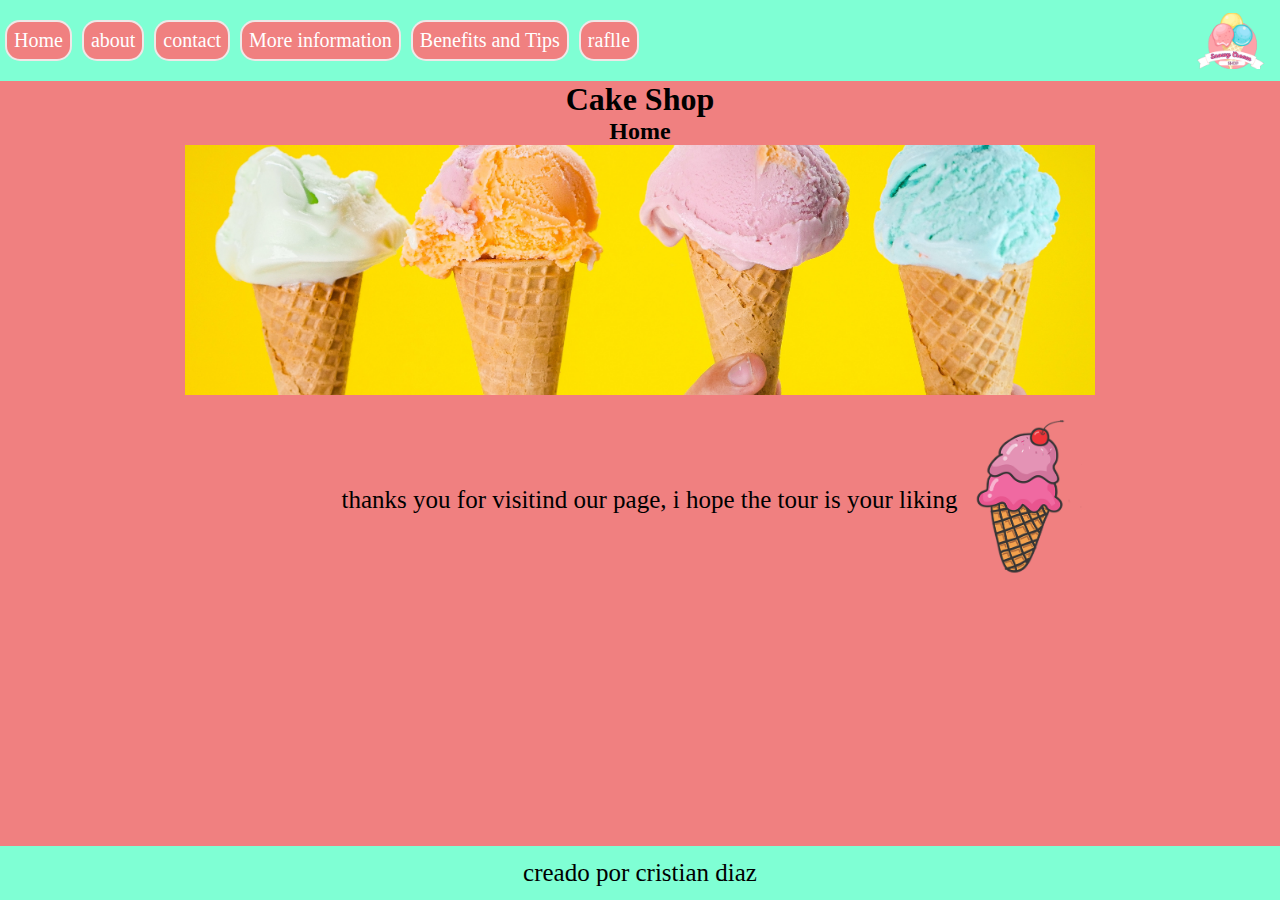
<file: index.html>
<!DOCTYPE html>
<html lang="en">
<head>
    <meta charset="UTF-8">
    <meta name="viewport" content="width=device-width, initial-scale=1.0">
    <title>HOME</title>
    <link rel="shortcut icon" href="./IceCream1/icon.png" type="image/x-icon">
    <link rel="stylesheet" href="./style.css">
</head>
<body>
    <header class="header">
        <nav class="enlaces">
            <a class="uno" href="./index.html">Home</a>
            <a class="dos" href="./page/about.html">about</a>
            <a class="tres" href="./page/contact.html">contact</a>
            <a class="cuatro" href="./page/information.html">More information</a>
            <a class="cinco" href="./page/benefitsTips.html">Benefits and Tips</a>
            <a class="seir" href="./page/raflle.html">raflle</a> 
        </nav>
        <img class="logo" src="./IceCream1/logo.png" alt="">
    </header>
    <main>
        <div class="titulosp1">
            <h1 class="titulo">Cake Shop</h1>
            <h2>Home</h2>
        </div>
        <div class="img">
            <img src="./IceCream1/icecream.jpg" alt="barner">
        </div>
        <div class="cono">
            <p class="bienvenida">
                thanks you for visitind our page, i hope the tour is your liking
            </p>
            <img class="icon" src="./IceCream1/icon.png" alt="">
        </div>

    </main>
    <footer>
        <p>
            creado por cristian diaz
        </p>
    </footer>
    
</body>
</html>
</file>
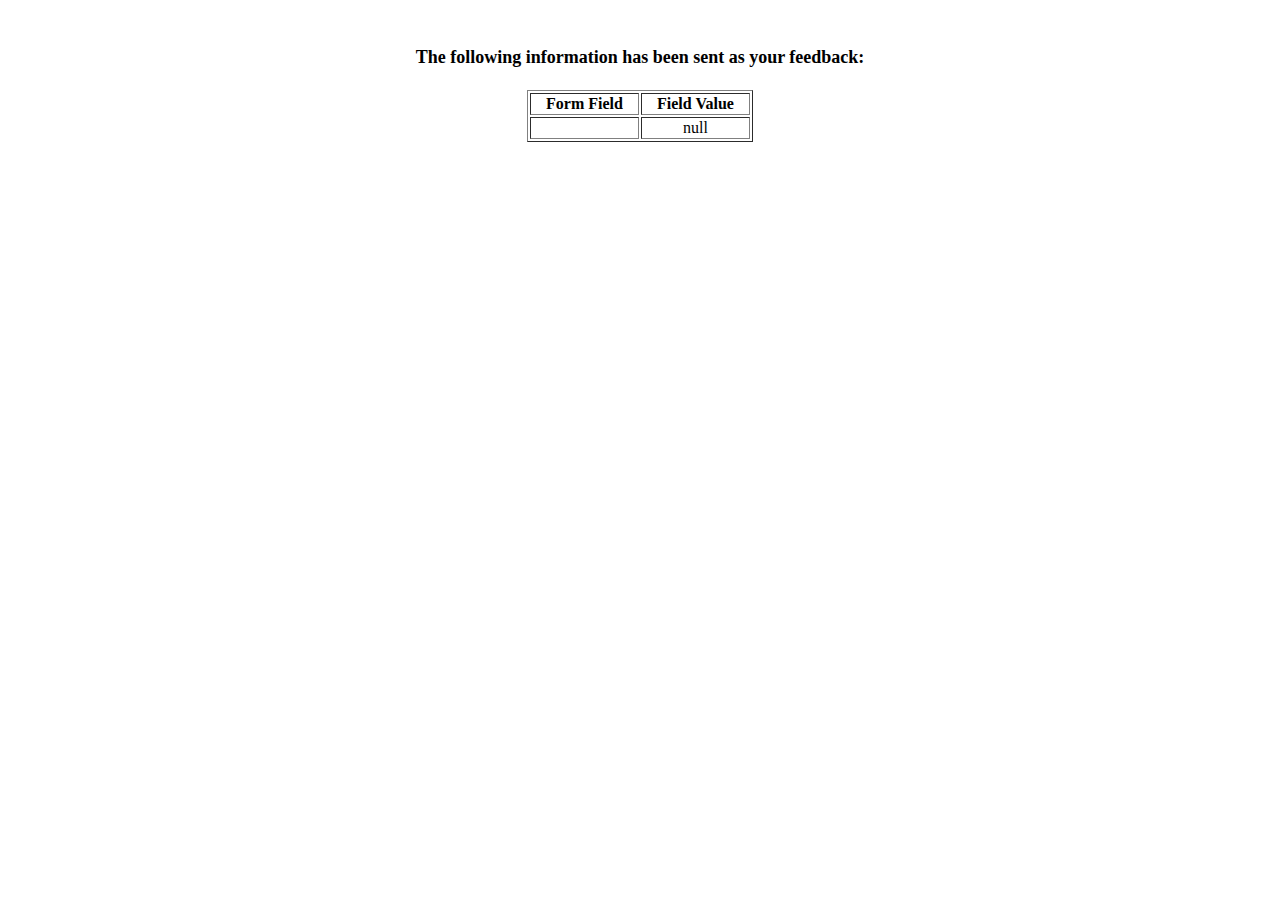
<file: show_data.html>
<html>
<head>
<title>Feedback Sent</title>
</head>
<body>
<p align=center>&nbsp;</p>
<h1 align=center><font size="+1">The following information has been sent as your
  feedback:</font></h1>

<table border="1" align=center width="226">
  <tr>
    <th align="center">Form Field</th>
    <th align="center">Field Value</th>
  </tr>

<script language="javascript">
var args = location.search.substr(1).split('&');
for (var i = 0; i < args.length; ++i) {
  var parts = args[i].split('=');
  if (parts != null) {
    var field = parts[0];
    var value = parts[1];
    if (value == null) {
      value = "null"
    }
    else {
      value = '"' + unescape(value.replace(/\+/g, ' ')) + '"';
    }

    document.writeln('<tr><td align="center">' + field + '</td>');
    document.writeln('<td align="center">' + value + '</td></tr>');
  }
}
</script>

<noscript>
<tr><td>
<p>You need to turn on Javascript in your browser.</p>

<p>In Microsoft Internet Explorer 4 or greater:</p>
<ul>
<li>From the "Tools" menu (in IE 4, it's the "View" menu), select "Internet Options".</li>
<li>Click on the "Security" tab.</li>
<li>Click on the "Custom Level" button. (In IE 4, select "Custom"
and then click on "Settings...".)</li>
<li>Under "Active scripting" make sure "Enable" is selected.</li>
</ul>

<p>In Netscape version 4 or greater:</p>
<ul>
<li>From the <b>Edit</b> menu, select <b>Preferences</b>.</li>
<li>In the <b>Category</b> list on the left, click on the word "Advanced".</li>
<li>In the panel on the right, make sure "Enable JavaScript" is checked.</li>
<li>Click the <b>OK</b> button.</li>
</ul>

</td></tr>
</noscript>

</table>
</body>
</html>
</file>
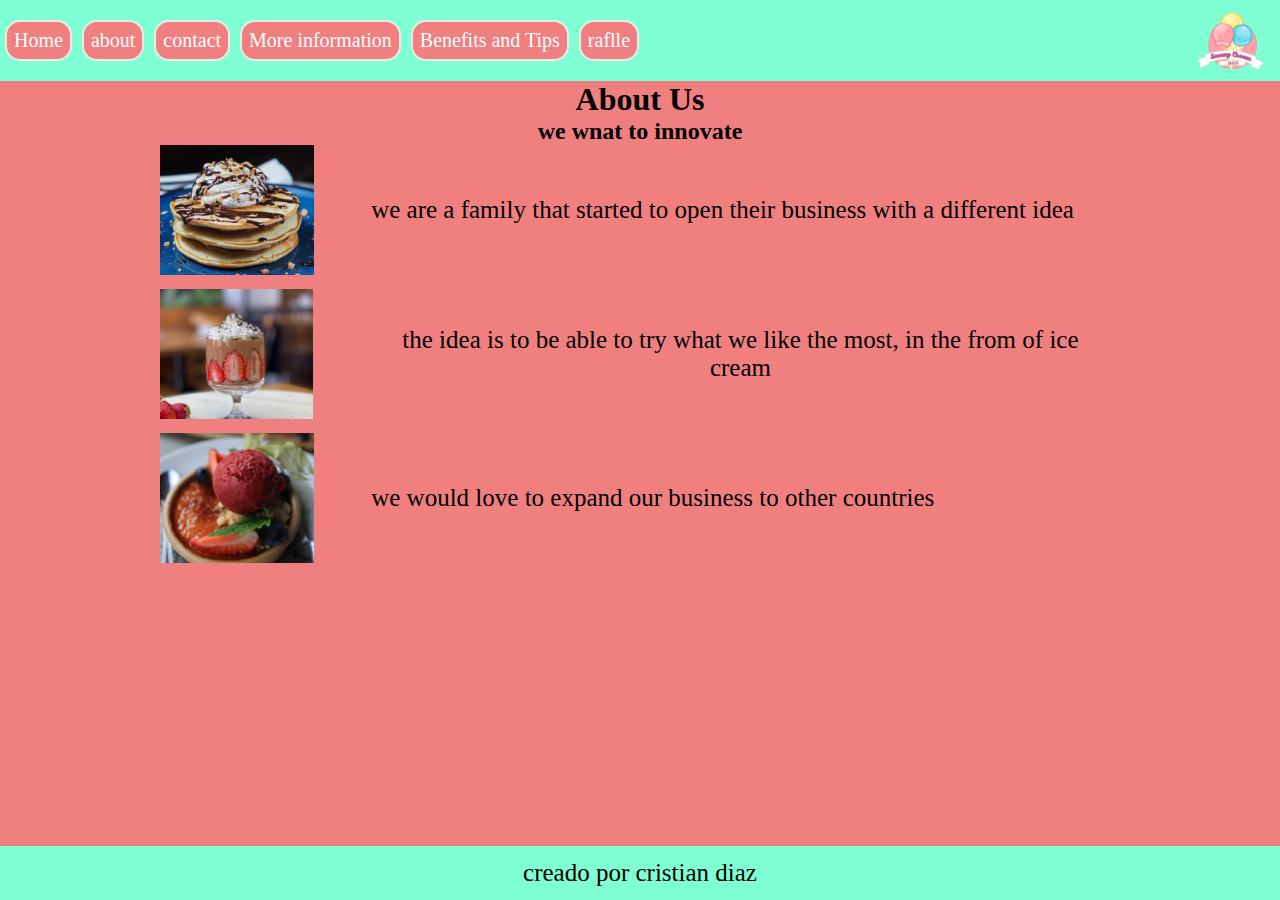
<file: page/about.html>
<!DOCTYPE html>
<html lang="es">

<head>
    <meta charset="UTF-8">
    <meta name="viewport" content="width=device-width, initial-scale=1.0">
    <title>ABOUT</title>
    <link rel="shortcut icon" href="../IceCream1/icon.png" type="image/x-icon">
    <link rel="stylesheet" href="../style.css">
</head>

<body>
    <header class="header">
        <nav class="enlaces">
            <a class="uno" href="../index.html">Home</a>
            <a class="dos" href="./about.html">about</a>
            <a class="tres" href="./contact.html">contact</a>
            <a class="cuatro" href="./information.html">More information</a>
            <a class="cinco" href="./benefitsTips.html">Benefits and Tips</a>
            <a class="seir" href="./raflle.html">raflle</a> 
        </nav>
        <img class="logo" src="../IceCream1/logo.png" alt="">
    </header>
    <main>
        <h1 class="titulo">About Us</h1>
        <h2 class="titulo">we wnat to innovate</h2>
        <div class="todo">
            <div class="imagenuno">
                <img src="../IceCream1/pancakes-ice.jpg" alt="">
                <p class="p1p2">
                    we are a family that started to open their business with a different idea</p>
            </div>
            <div class="parrafo2">
                <img class="helado" src="../IceCream1/strawberry.jpg" alt="">
                <p class="p2p2">the idea is to be able to try what we like the most, in the from of ice cream</p>
            </div>
            <div class="parrafo3">
                <img class="redcream" src="../IceCream1/redcream.jpg" alt="">
                    <p class="p3p2">
                        we would love to expand our business to other countries</p>
            </div>
        </div>

    </main>
    <footer>
        <p>
            creado por cristian diaz
        </p>
    </footer>

</body>

</html>
</file>
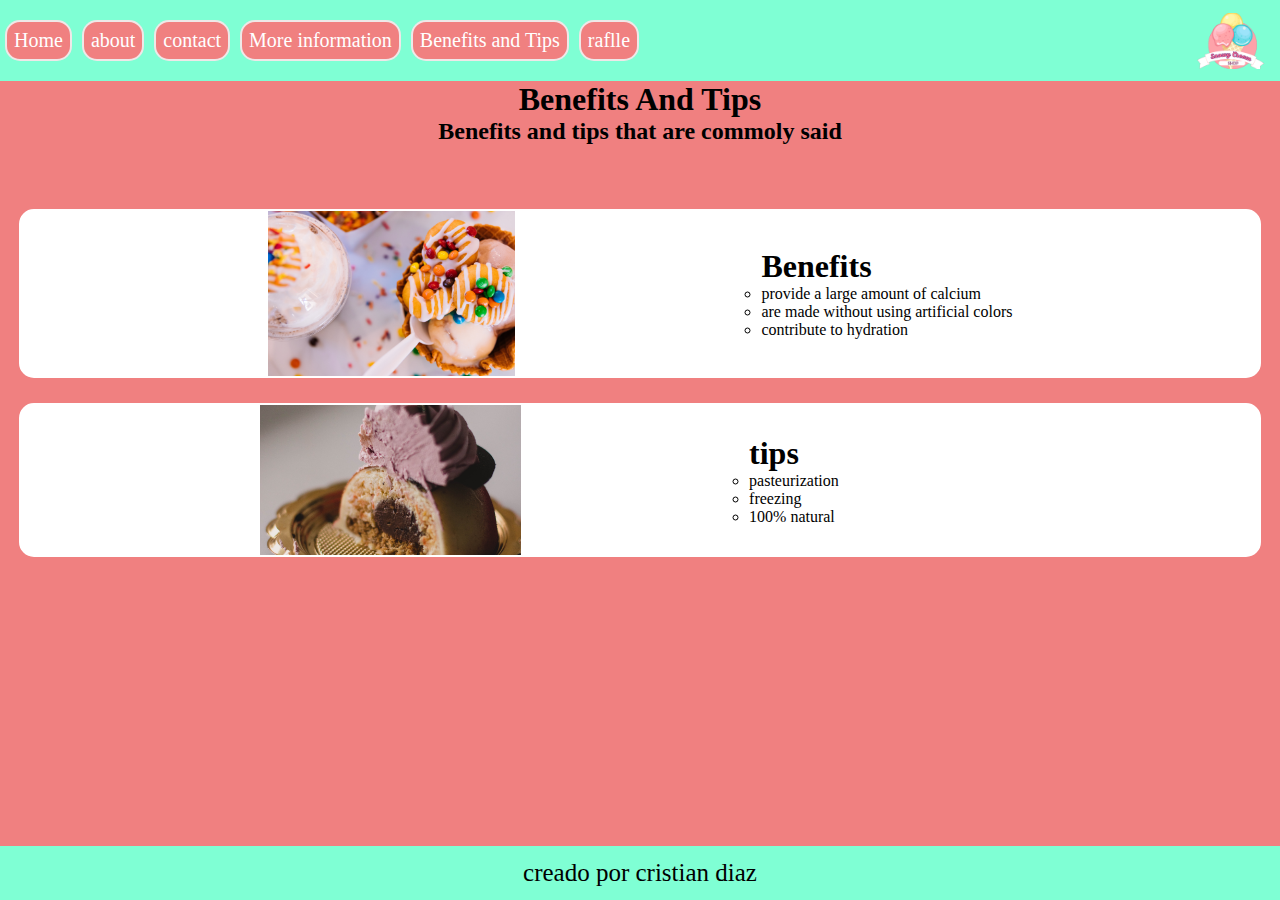
<file: page/benefitsTips.html>
<!DOCTYPE html>
<html lang="es">
<head>
    <meta charset="UTF-8">
    <meta name="viewport" content="width=device-width, initial-scale=1.0">
    <title>BENEFITS</title>
    <link rel="shortcut icon" href="../IceCream1/icon.png" type="image/x-icon">
    <link rel="stylesheet" href="../style.css">
</head>
<body>        
    <header class="header">
        <nav class="enlaces">
            <a class="uno" href="../index.html">Home</a>
            <a class="dos" href="./about.html">about</a>
            <a class="tres"href="./contact.html">contact</a>
            <a class="cuatro" href="./information.html">More information</a>
            <a class="cinco" href="./benefitsTips.html">Benefits and Tips</a>
            <a class="seir" href="./raflle.html">raflle</a>
        </nav>
<img class="logo" src="../IceCream1/logo.png" alt="">
</header>
<main>
    <div>
        <h1 class="titulo">Benefits And Tips</h1>
        <h2 class="titulo">Benefits and tips that are commoly said </h2>
    </div>
    <div class="listas">
        <div class="listauno">
            <img class="cream" src="../IceCream1/cream-ice.jpg" alt="">
            <ol>
                <li> <h1>Benefits</h1></li>
                <li>
                    <ul>
                        <li>provide a large amount of calcium</li>
                <li>are made without using artificial colors</li>
                <li>contribute to hydration</li>
            </ul>
        </li>
    </ol>
</div>
<div class="listauno dos">
    <img class="candy" src="../IceCream1/candy-icecream.jpg" alt="">            
        <ol>
            <li><h1 class="tips">tips</h1></li>
            <li>
                <ul>
                    <li>pasteurization</li>
                    <li>freezing</li>
                    <li>100% natural</li>
                </ul>
            </li>
        </ol>
    </div>
</div>
    
    
</main>
<footer>
    <p>
        creado por cristian diaz
    </p>
</footer>
</body>
</file>
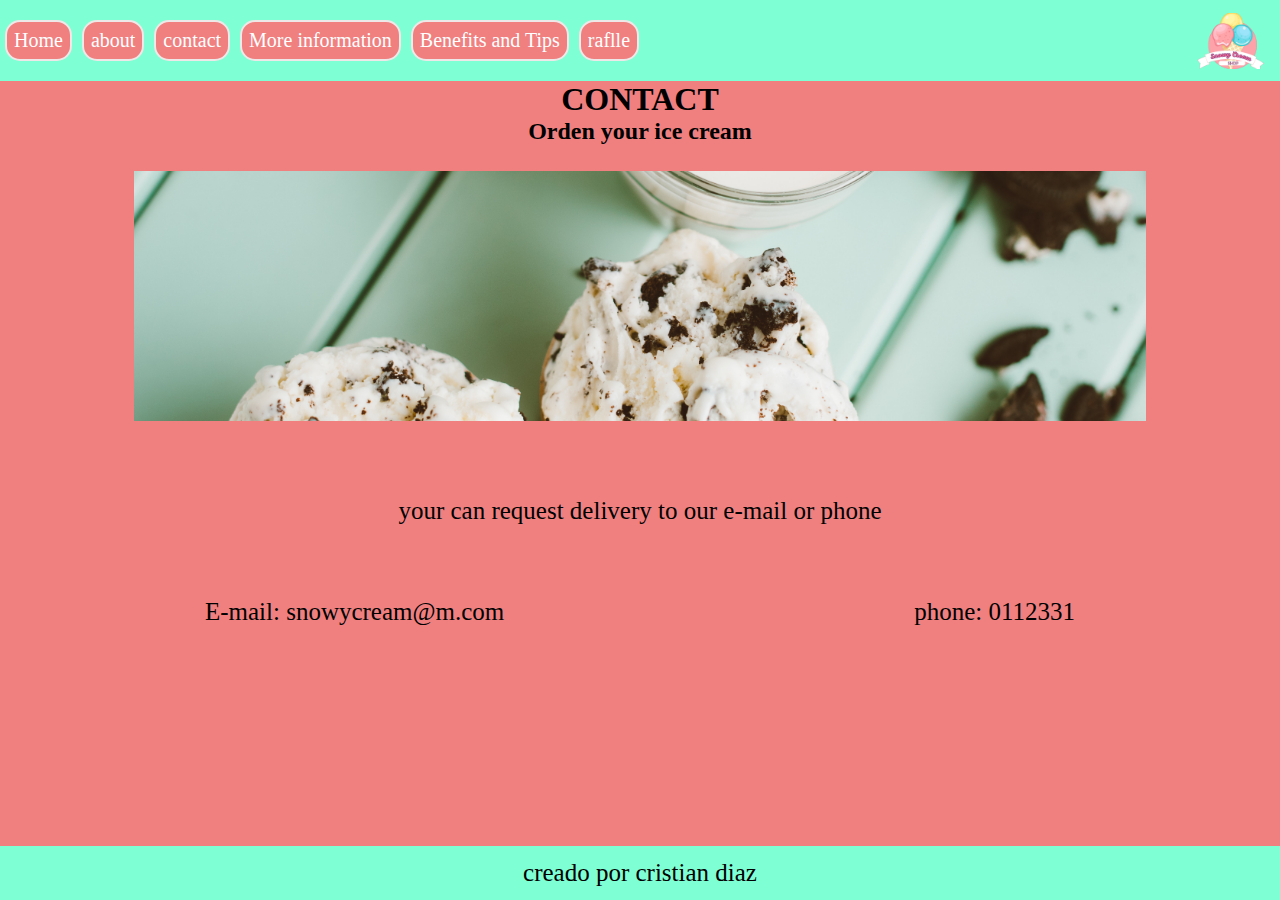
<file: page/contact.html>
<!DOCTYPE html>
<html lang="es">
<head>
    <meta charset="UTF-8">
    <meta name="viewport" content="width=device-width, initial-scale=1.0">
    <title>CONTACT</title>
    <link rel="shortcut icon" href="../IceCream1/icon.png" type="image/x-icon">
    <link rel="stylesheet" href="../style.css">
</head>
<body>
    <header class="header">
        <nav class="enlaces">
            <a class="uno" href="../index.html">Home</a>
            <a class="dos" href="./about.html">about</a>
            <a class="tres" href="./contact.html" >contact</a>
            <a class="cuatro" href="./information.html">More information</a>
            <a class="cinco" href="./benefitsTips.html">Benefits and Tips</a>
            <a class="seir" href="./raflle.html">raflle</a> 
        </nav>
        <img class="logo" src="../IceCream1/logo.png" alt="">
    </header>
    <main>
        <h1 class="titulo">CONTACT</h1>
        <h2 class="titulo">Orden your ice cream</h2>
        <div class="contenedor">
            <img class="doshelados" src="../IceCream1/two-icecream.jpg" alt="">
        </div>
        <p class="finaltexto">your can request delivery to our e-mail or phone</p>
        <div class="contact"> 
            <p class="mail">E-mail: snowycream@m.com</p>
            <p class="phone"> phone: 0112331</p>
        </div>
    </main>
    <footer>
        <p>
            creado por cristian diaz
        </p>
    </footer>
    
</body>
</html>
</file>
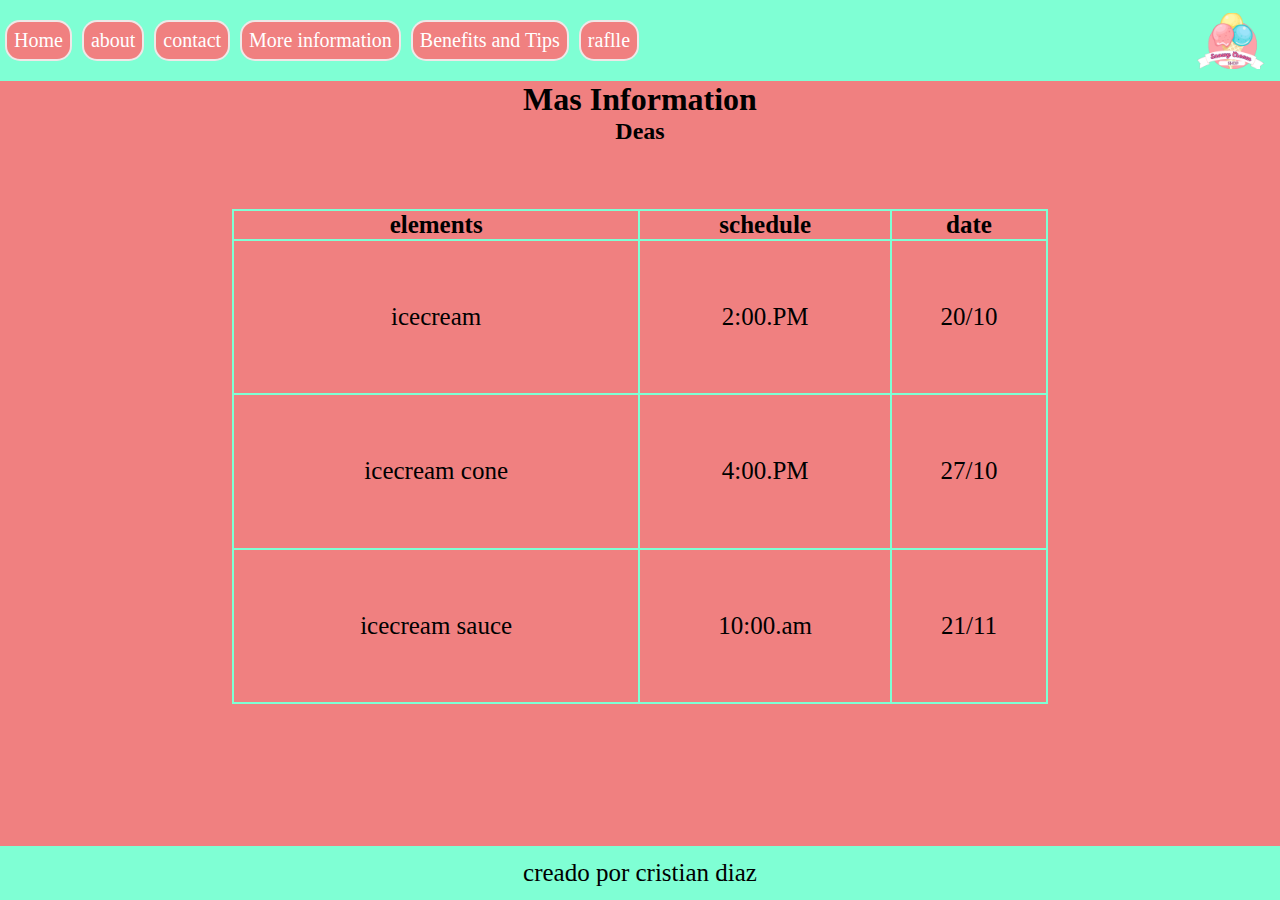
<file: page/information.html>
<!DOCTYPE html>
<html lang="es">
<head>
    <meta charset="UTF-8">
    <meta name="viewport" content="width=device-width, initial-scale=1.0">
    <title>MORE Information</title>
    <link rel="shortcut icon" href="../IceCream1/icon.png" type="image/x-icon">
    <link rel="stylesheet" href="../style.css">
</head>
<body>
    
    <header class="header">
        <nav class="enlaces">
        <a class="uno" href="../index.html">Home</a>
        <a class="dos" href="./about.html">about</a>
        <a class="tres"href="./contact.html">contact</a>
        <a class="cuatro" href="./information.html">More information</a>
        <a class="cinco" href="./benefitsTips.html">Benefits and Tips</a>
        <a class="seir" href="./raflle.html">raflle</a>
</nav>
<img class="logo" src="../IceCream1/logo.png" alt="">
</header>
<main>
    <h1 class="titulo page4">Mas Information </h1>
    <h2 class="titulo">Deas</h2>
<div class="tabla">
    <table>        
        <thead>
        <th class="fila one">elements</th>
        <th>schedule</th>
        <th>date</th>        
    </thead>
        <tbody>
            <tr class="fila 2">
            <td>icecream</td>
            <td>2:00.PM</td>
            <td>20/10</td>
        </tr>
        <tr class="fila 3">
            <td>icecream cone</td>
            <td>4:00.PM</td>
            <td>27/10</td>
        </tr>
        <tr class="fila 4">
            <td>icecream sauce</td>
            <td>10:00.am</td>
            <td>21/11</td>
        </tr>
    </tbody>
    </table>
    </div>
</main>
<footer>
    <p>
        creado por cristian diaz
    </p>
</footer>

</body>
</file>
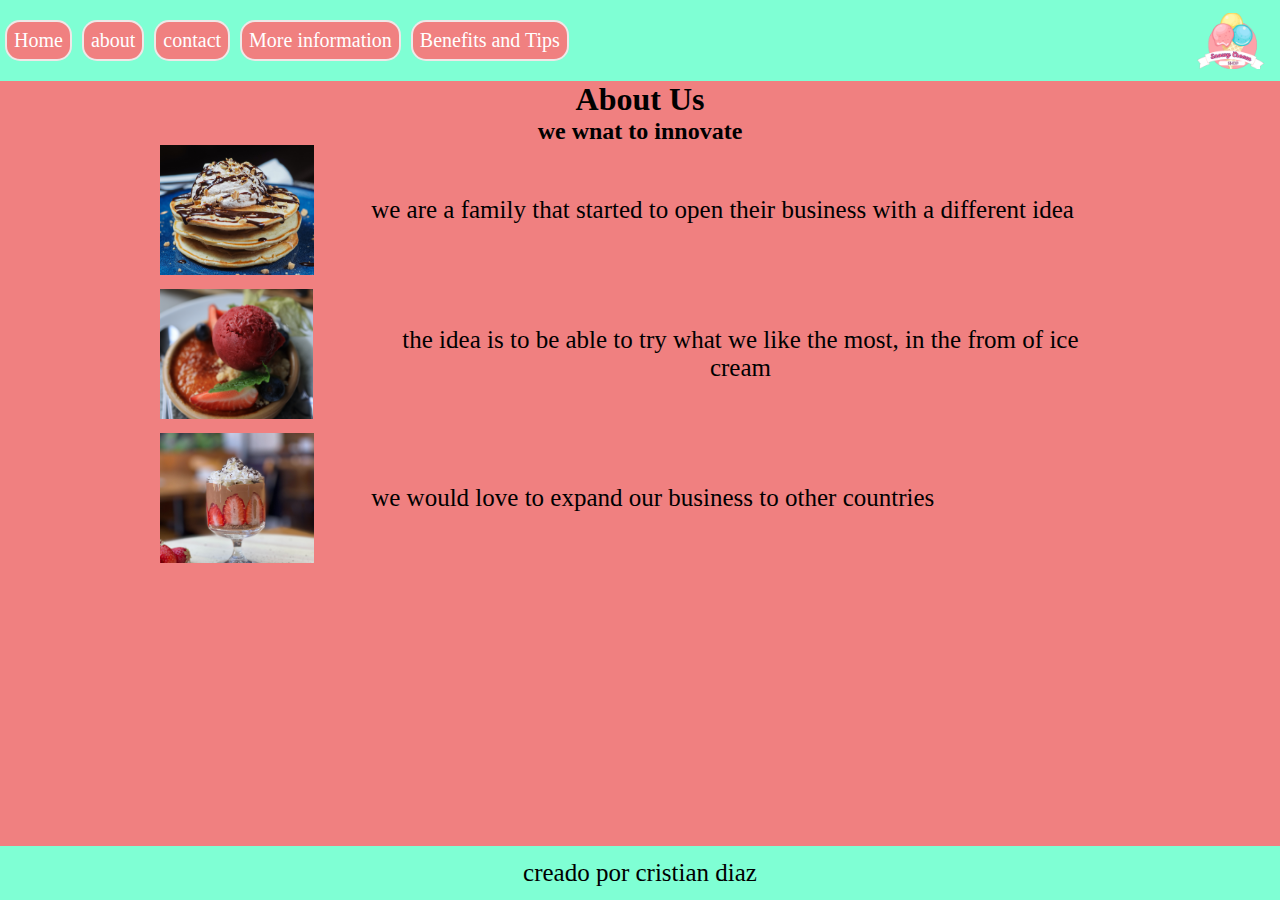
<file: page/page2.html>
<!DOCTYPE html>
<html lang="es">

<head>
    <meta charset="UTF-8">
    <meta name="viewport" content="width=device-width, initial-scale=1.0">
    <title>ABOUT</title>
    <link rel="shortcut icon" href="../IceCream1/icon.png" type="image/x-icon">
    <link rel="stylesheet" href="../style.css">
</head>

<body>
    <header class="header">
        <nav class="enlaces">
            <a class="uno" href="../index.html">Home</a>
            <a class="dos" href="./page2.html">about</a>
            <a class="tres" href="./page3.html">contact</a>
            <a class="cuatro" href="./information.html">More information</a>
            <a class="cinco" href="./benefitsTips.html">Benefits and Tips</a>
        </nav>
        <img class="logo" src="../IceCream1/logo.png" alt="">
    </header>
    <main>
        <h1 class="titulo">About Us</h1>
        <h2 class="titulo">we wnat to innovate</h2>
        <div class="todo">
            <div class="imagenuno">
                <img src="../IceCream1/pancakes-ice.jpg" alt="">
                <p class="p1p2">
                    we are a family that started to open their business with a different idea</p>
            </div>
            <div class="parrafo2">
                    <img class="redcream" src="../IceCream1/redcream.jpg" alt="">
                    <p class="p2p2">the idea is to be able to try what we like the most, in the from of ice cream</p>
            </div>
            <div class="parrafo3">
                    <img class="helado" src="../IceCream1/strawberry.jpg" alt="">
                    <p class="p3p2">
                        we would love to expand our business to other countries</p>
            </div>
        </div>

    </main>
    <footer>
        <p>
            creado por cristian diaz
        </p>
    </footer>

</body>

</html>
</file>
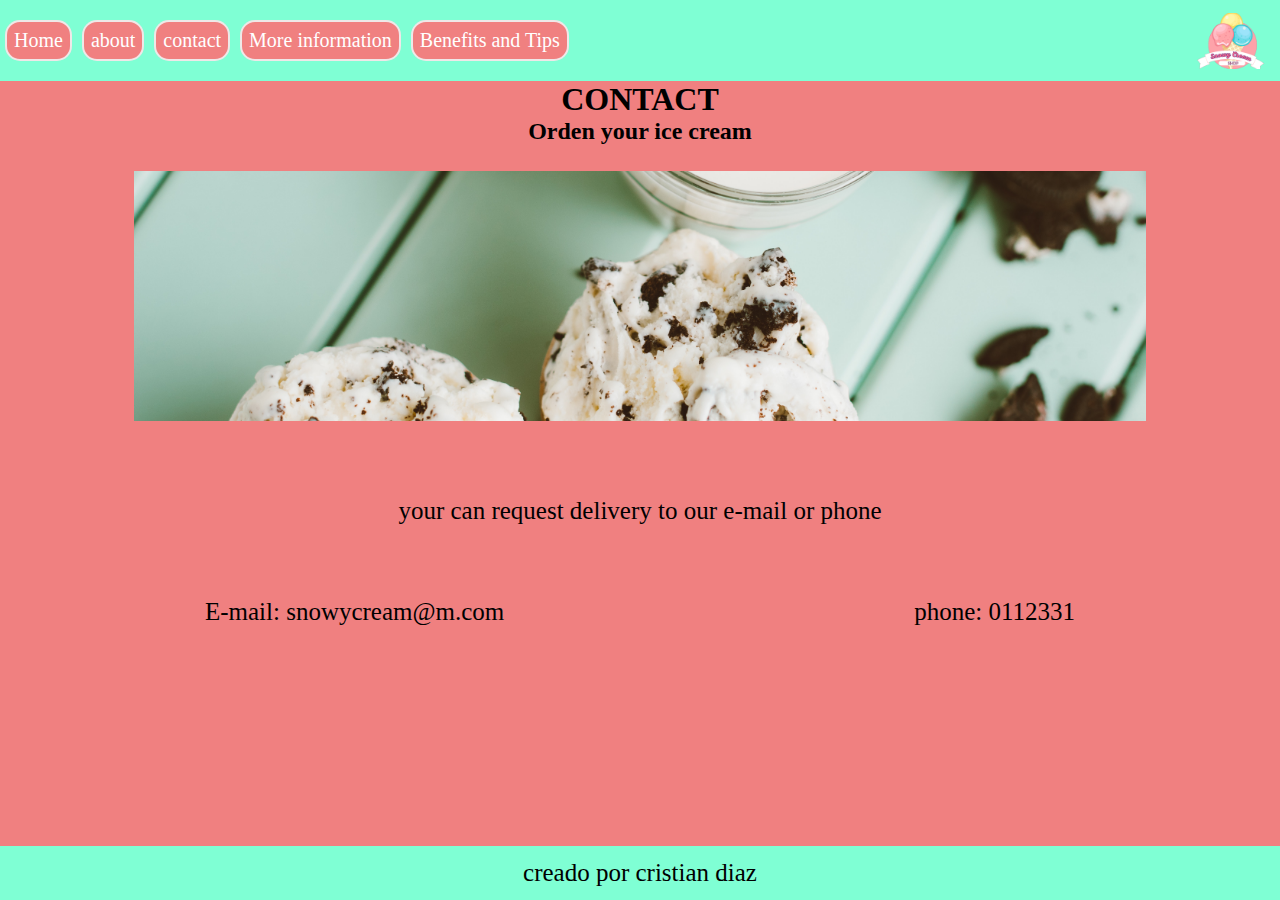
<file: page/page3.html>
<!DOCTYPE html>
<html lang="es">
<head>
    <meta charset="UTF-8">
    <meta name="viewport" content="width=device-width, initial-scale=1.0">
    <title>CONTACT</title>
    <link rel="shortcut icon" href="../IceCream1/icon.png" type="image/x-icon">
    <link rel="stylesheet" href="../style.css">
</head>
<body>
    <header class="header">
        <nav class="enlaces">
            <a class="uno" href="../index.html">Home</a>
            <a class="dos" href="./page2.html">about</a>
            <a href="./page3.html" class="tres">contact</a>
            <a class="cuatro" href="./information.html">More information</a>
            <a class="cinco" href="./benefitsTips.html">Benefits and Tips</a>
        </nav>
        <img class="logo" src="../IceCream1/logo.png" alt="">
    </header>
    <main>
        <h1 class="titulo">CONTACT</h1>
        <h2 class="titulo">Orden your ice cream</h2>
        <div class="contenedor">
            <img class="doshelados" src="../IceCream1/two-icecream.jpg" alt="">
        </div>
        <p class="finaltexto">your can request delivery to our e-mail or phone</p>
        <div class="contact"> 
            <p class="mail">E-mail: snowycream@m.com</p>
            <p class="phone"> phone: 0112331</p>
        </div>
    </main>
    <footer>
        <p>
            creado por cristian diaz
        </p>
    </footer>
    
</body>
</html>
</file>
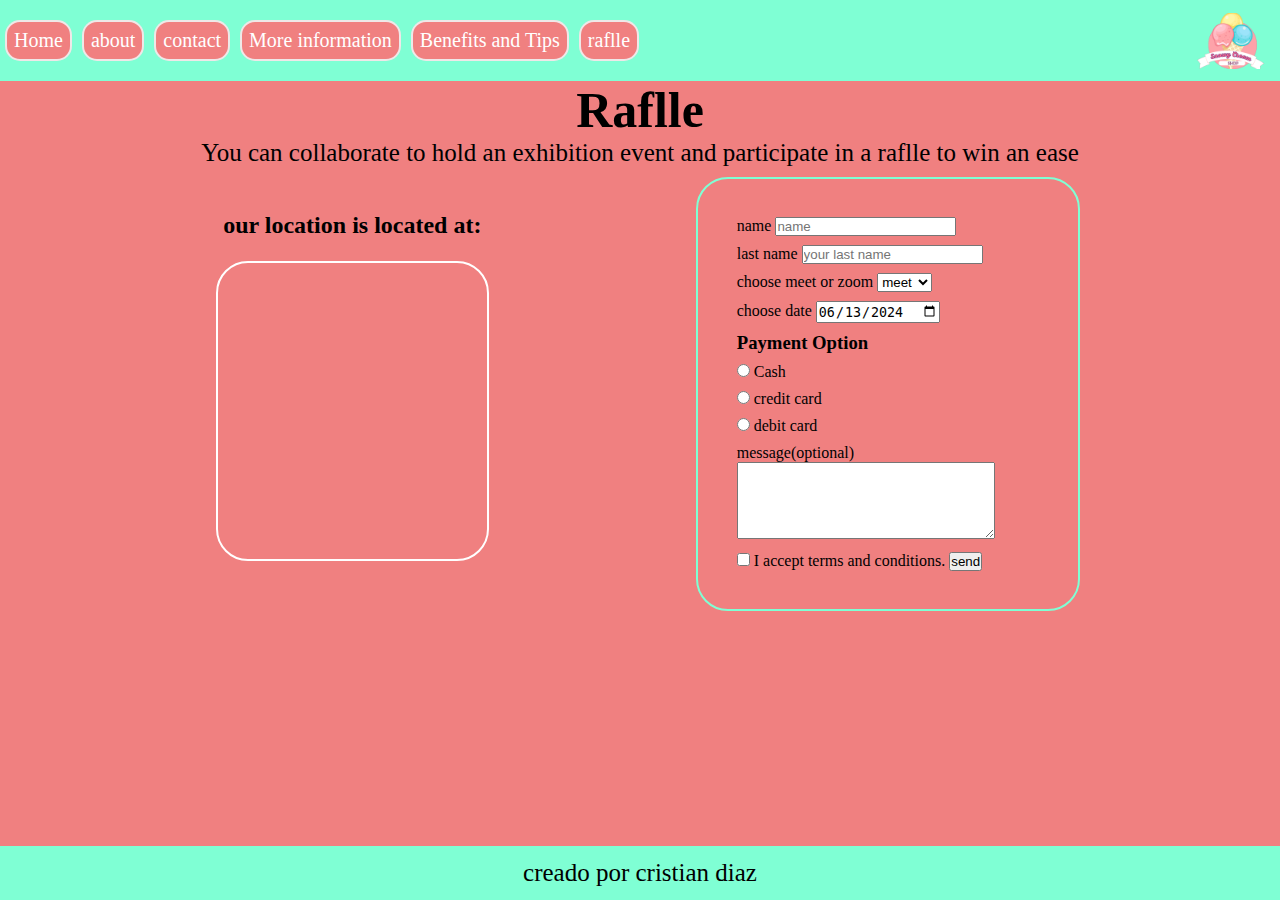
<file: page/raflle.html>
<!DOCTYPE html>
<html lang="en">
<head>
    <meta charset="UTF-8">
    <meta name="viewport" content="width=device-width, initial-scale=1.0">
    <title>Raflle</title>
    <link rel="shortcut icon" href="../IceCream1/icon.png" type="image/x-icon">
    <link rel="stylesheet" href="../style.css">
</head>
<body>
    <header class="header">
        <nav class="enlaces">
        <a class="uno" href="../index.html">Home</a>
        <a class="dos" href="./about.html">about</a>
        <a class="tres" href="./contact.html">contact</a>
        <a class="cuatro" href="./information.html">More information</a>
        <a class="cinco" href="./benefitsTips.html">Benefits and Tips</a>
        <a class="seir" href="./raflle.html">raflle</a> 
    </nav>
    <img class="logo" src="../IceCream1/logo.png" alt="">
    </header>

    <main>
        <div class="amcabezado">
            <h1>Raflle</h1>
            <p>You can collaborate to hold an exhibition event and participate
                in a raflle to win an ease
            </p>
    </div>
            <div class="contenedor">
                <section class="maps">
                    <h2>
                        our location is located at:
                    </h2>
                <iframe src="https://www.google.com/maps/embed?pb=!1m18!1m12!1m3!1d1654.1311286284488!2d-118.34699005588324!3d33.985796905282186!2m3!1f0!2f0!3f0!3m2!1i1024!2i768!4f13.1!3m3!1m2!1s0x80c2c75ddc27da13%3A0xe22fdf6f254608f4!2sLos%20%C3%81ngeles%2C%20California%2C%20EE.%20UU.!5e0!3m2!1ses-419!2sco!4v1718599330085!5m2!1ses-419!2sco" width="250px" height="300px" style="border:2px solid white;" allowfullscreen="" loading="lazy" referrerpolicy="no-referrer-when-downgrade"></iframe>
            </section>
                <fieldset>
                    <form class="formulario" action="../show_data.html" method="get">
                
                    <label for="name">
                    name
                        <input type="text" name="name" placeholder="name" required>
                    </label>
                
                    <label for="last name">
                    last name
                    <input type="text" name="last name" placeholder="your last name" required>
                </label>

                <label for="select">
                    
                    choose meet or zoom
                    <select name="select" id="">
                        <option value="meet">meet</option>
                        <option value="zoom">zoom</option>

                    </select>
                </label>
                
                <label for="">
                choose date
                <input type="date" name="date" id="" value="2024-06-13" required>
            </label>
            <h3>Payment Option</h3>

            <label for="">
                <input type="radio" name="radio" id="" value="Cash">
                Cash
            </label>
            
            <label for="">
                <input type="radio" name="radio" id="" value="credit card">
                credit card
            </label>
            
            <label for="radio">
                <input type="radio" name="radio" id="" value="debit card">
                debit card
            </label>
            
            <label for="textarea">
                message(optional)
                <textarea name="textarea" id="" cols="30" rows="5"></textarea>
            </label>
            <label>
                <input type="checkbox" name="" id="" required>
                I accept terms and conditions.
                <button> send </button>
            </label>
            
            </form>
            
        </fieldset>
        </div>
        
            
            
    </main>
    <footer>
        <p>
            creado por cristian diaz
        </p>
    </footer>
    
    
</body>
</html>
</file>
<file: style.css>
*{
    margin: 0px;
    padding: 0px;
    box-sizing: border-box;
}
.header {
    justify-content: space-between;
    display: flex;
    flex-direction: column;
    min-height: 9vh;
    background-color: aquamarine;
    align-items: center;
}
.logo{
    object-fit: cover;
    height: 56px;
    width: 96px;
    align-content: center;
}
.enlaces{
    display: flex;
    flex-direction: column;
    align-items: center
    
}
.enlaces a{
    padding: 7px;
    margin: 5px;
    font-size: 20px;
    text-decoration: none;
    align-content: center;
    border: 2px solid rgba(238, 236, 236, 0.959);
    cursor: pointer;
    color: white;
    border-radius: 15px;
    background-color: lightcoral;
}
main{
    min-height: 85vh;
    background-color: lightcoral;
}
.titulosp1{
    display: flex;
    flex-direction: column;
    align-items: center;
}
.img{
    display: flex;
    justify-content: center;
}
.img img{
    height: 250px;
    width: 910px;
    object-fit: cover;
}
.cono{
    margin-top: 25px;
    display: flex;
    align-items: center;
    flex-direction: column;
}
.bienvenida{
    font-size: 25px;
    text-align: center;
}
.icon{
    object-fit: contain;
    width: 50%;
}
.titulo{
    display: flex;
    flex-direction: column;
    text-align: center;
}
.todo{
    gap: 14px;
    display: flex;
    flex-direction: column;
}

.todo img{
    align-items: center;
    width: 45%;
}
.imagenuno{
    text-align: center;
    display: flex;
    flex-direction: column;
    align-items: center;
}
.p1p2{
    align-content: center;
    font-size: 25px;
}
.parrafo2{
    text-align: center;
    display: flex;
    flex-direction: column;
    align-items: center;
}
.p2p2{
    padding: 1%;
    text-align: center;
    font-size: 25px;
}
.parrafo3{
    text-align: center;
    display: flex;
    flex-direction: column;
    align-items: center;
    padding-bottom: 5%;
}
.p3p2{
    align-content: center;
    font-size: 25px;
}
.contenedor{
    display: flex;
    
    justify-content: center;
}
.doshelados{  
    margin-top: 5%;
    width: 100%;
    object-fit: cover;
}
.finaltexto{
    margin-top: 5%;
    font-size: 25px;
    text-align: center;
    padding: 1%;
}
.contact{
    display: flex;
    align-items: center;
    height: 15vh;
    font-size: 25px;
    flex-direction: column;
    justify-content: space-between;
    padding-top: 1%;
}
td, th{
    border: 2px solid aquamarine;
}
.tabla{
    padding: 1%;
    width: 100%;
    display: flex;
    flex-direction: column;
    align-items: center;
    justify-content: space-between;
    padding-top: 7%;
}
table{
    font-size: 25px;
    min-width: 65%;
    min-height: 55vh;
    text-align: center;
    border-collapse: collapse;
}

.listauno{
    border-radius: 15px;
    background-color: white;
    width: 97%;
    border: 2px solid white;
    display: flex;
    align-items: center;
    flex-direction: column;
}
.cream{
    object-fit: cover;
    width: 57%;
    
}
ol{
    list-style-type: none;
}
.candy{
    object-fit: cover;
    height: 150px;
    width: 150px;
}
.listas{
    padding-top: 5%;
    gap: 25px;
    display: flex;
    flex-direction: column;
    align-items: center;
    padding-bottom: 5%;
}
.cream{
    width: 50%;
    object-fit: cover;
}
fieldset{  
    border: 2px solid aquamarine;
    display: flex;
    flex-direction: column;
    gap: 2rem;
    padding: 3%;
    border-radius: 2rem;
    
}
.amcabezado{
    text-align: center;
    padding-bottom: 10px;
    font-size: 25px;
}
.formulario{
    display: flex;
    flex-direction: column;
    gap: 13px;
}
.contenedor{
    display: flex;
    flex-direction: column-reverse;
    align-items: center;
}
.maps{
    display: flex;
    flex-direction: column;
    align-items: center;
    text-align: center;
}
@media (min-width: 320px) {
    .icon{ 
        width: 30%;}
}
@media (min-width: 320px) {
    .todo img{ 
        width: 35%;}
        
    }  

@media (min-width: 768px){
    .tabla{
        padding-top: 5%;
}
}
@media (min-width: 768px) {
    .todo img{ 
        width: 25%;
    }      
}
    @media (min-width: 768px) {
        .icon{ 
            width: 30%;}
    }
@media (min-width: 768px) {
    .candy{ 
        margin-left: 1%;
        object-fit: cover;
        width: 40%;}
}
@media (min-width: 768px) {
    .cream{ 
        object-fit: cover;
        width: 37%;}
}
@media (min-width: 1024px) {
    .header{ 
        flex-direction: row;
}
}
@media (min-width: 1024px) {
    .enlaces{ 
        flex-direction: row;
}
}
@media (min-width: 1024px) {
    .cono{ 
        flex-direction: row;
        width: 90%;
        justify-content: end;
        flex-direction: row;
        width: 85%;
}
}
@media (min-width: 1024px) {
    .icon{ 
        
        object-fit: contain;
        width: 12%;
}
}
@media (min-width: 1024px) {
    .imagenuno{ 
        width: 75%;
        flex-direction: row;
        gap: 6%;
        justify-content: start;}
}
@media (min-width: 1024px) {
    .todo{ align-items: center;
        }
}
@media (min-width: 1024px) {
    .todo img{ 
        
        display: flex;
        flex-direction: column;
        align-items: center;
        width: 16%;
        height: 130px;
        align-items: center;
        object-fit: cover;
    }      
}
@media (min-width: 1024px) {
    
    .parrafo2{ 
        flex-direction: row;
        justify-content: start;
        gap: 5%;
        width: 75%;
    }
}
@media (min-width: 1024px) {
    
    .parrafo3{ 
        flex-direction: row;
        justify-content: start;
        gap: 6%;
        width: 75%;
    }
}

@media (min-width: 1024px) {
    .contact{ 
        flex-direction: row;
        justify-content: space-around;}
}

@media (min-width: 1024px) {
    .doshelados{ 
        height: 250px;
margin-top: 2%;
width: 79%;
object-fit: cover;
    }
}
@media (min-width: 1024px) {
    .listauno{ 
    flex-direction: row;
    justify-content: space-evenly;
    }
}
@media (min-width: 1024px) {
    .cream{ 
    width: 20%;
    object-fit: cover;}
}

@media (min-width: 1024px) {
    .candy{ 
    width: 25%;
    object-fit: cover;}
}
@media (min-width: 1024px) {
    .dos{ 
    padding-right: 15%;}
}
@media (min-width: 1024px) {
    .contenedor{ 
        display: flex;
        flex-direction: row;
        align-items: center;
        gap: 15%;}
}
@media (min-width: 1024px) {
    .formulario{ 
        gap: 9px;
        }
}




iframe{
    width: 90%;
    margin-top: 7%;
    border: 3px solid aquamarine;
    border-radius: 2rem;
    margin-bottom: 5%;
}
    

footer{
    align-content: center;
        text-align: center;
        font-size: 25px;
        min-height: 6vh;
        background-color: aquamarine;
    }
</file>
